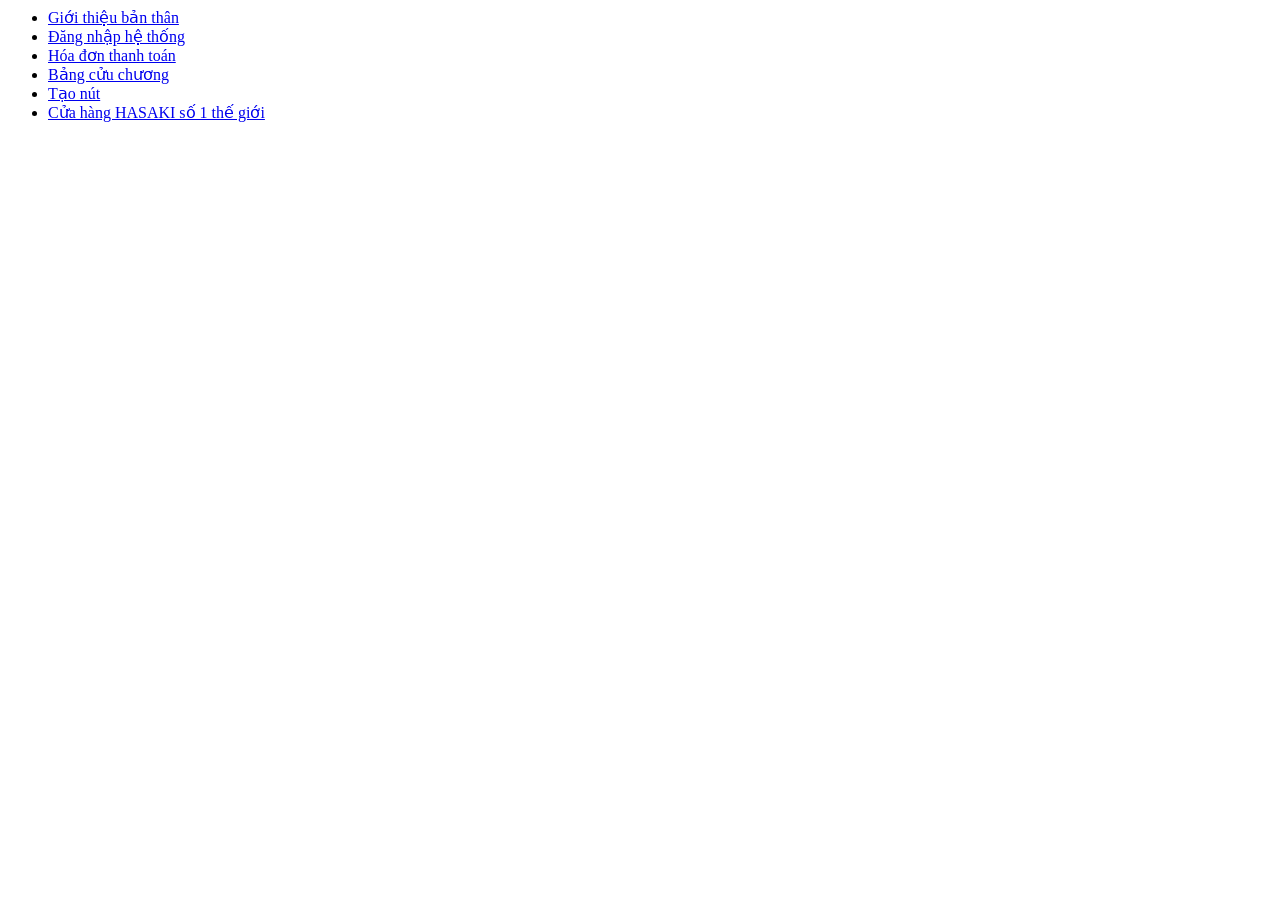
<file: index.html>
﻿<!DOCTYPE>
<html lang = "vi"> 
     <head>
          <title>Thiết kế form đăng nhập </title>
          <meta charset = "utf-8">
     </head>
     <body>
           <ul>
             <li>
                   <a href = "html/page1.html"> Giới thiệu bản thân</a>
               </li>
               <li>
                   <a href = "html/page2.html"> Đăng nhập hệ thống</a>
               </li>
                <li>
                   <a href = "html/page5.html"> Hóa đơn thanh toán</a>
               </li>
               <li>
                   <a href = "html/page6.html"> Bảng cửu chương</a>
               </li>
                <li>
                   <a href = "html/page7.html"> Tạo nút</a>
               </li>
                <li>
                   <a href = "html/page8.html"> Cửa hàng HASAKI số 1 thế giới</a>
               </li>
           </ul>
     </body>
</html>
</file>
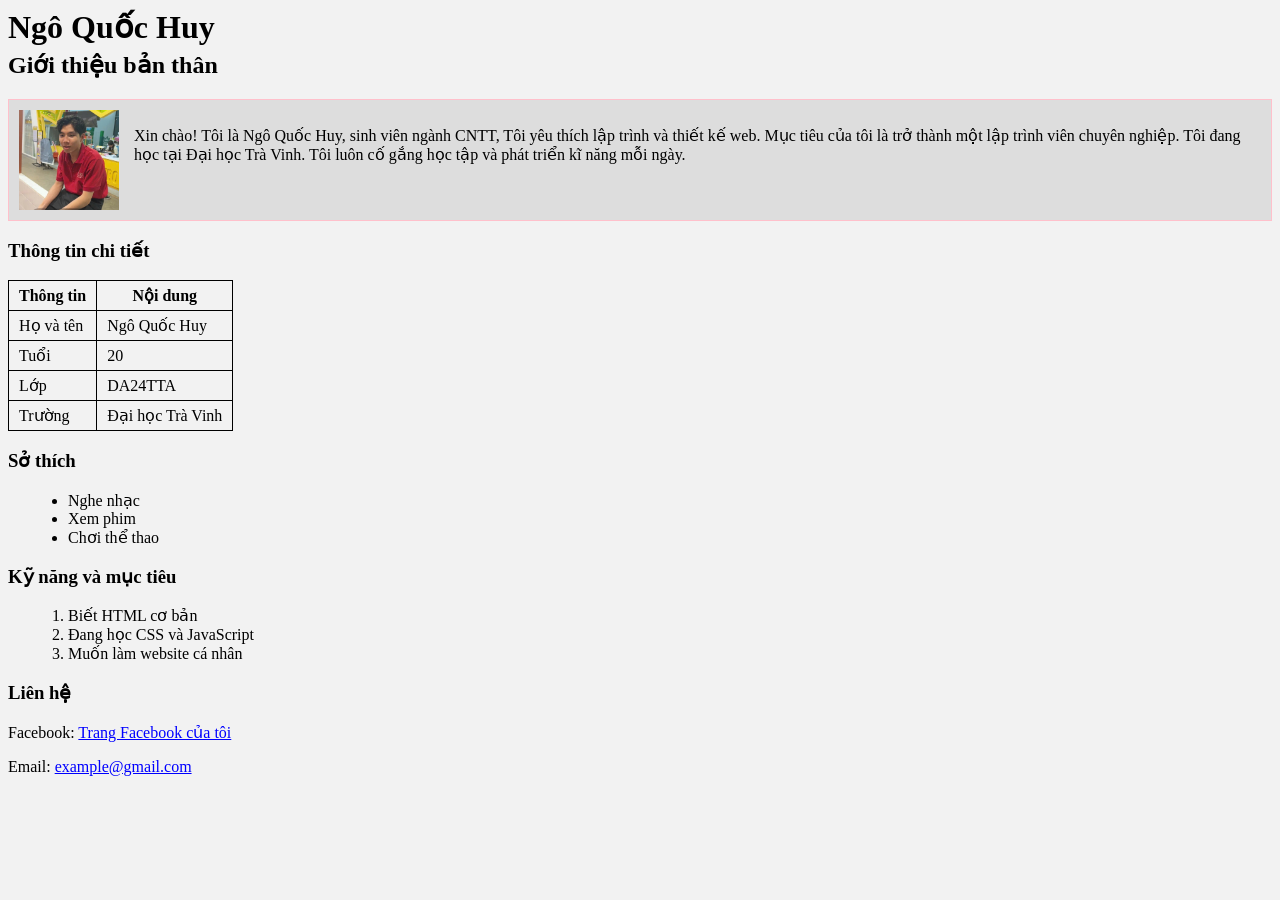
<file: html/page1.html>
﻿<!DOCTYPE>
<html lang = "vi"> 
     <head>
          <title>Thiết kế trang web với HTML</title>
          <meta charset = "utf-8">
		  <link rel="stylesheet" href="../css/style1.css">
     </head>
     <body>
          <h1>Ngô Quốc Huy</h1>
          <h2>Giới thiệu bản thân</h2>
		  <div class="intro"><img src="../assets/images/hình jetjet.jpg" alt="Ảnh đại diện">
          <p>Xin chào! Tôi là Ngô Quốc Huy, sinh viên ngành CNTT, Tôi yêu thích lập trình và thiết kế web. Mục tiêu của tôi là trở thành một lập trình viên chuyên nghiệp.
		  Tôi đang học tại Đại học Trà Vinh. Tôi luôn cố gắng học tập và phát triển kĩ năng mỗi ngày.</p>
</div>
          <h3>Thông tin chi tiết</h3>
          <table>
          <tr>
          <th>Thông tin</th>
          <th>Nội dung</th>
          </tr>
          <tr>
          <td>Họ và tên</td>
          <td>Ngô Quốc Huy</td>
          </tr>
          <tr>
          <td>Tuổi</td>
          <td>20</td>
          </tr>
          <tr>
          <td>Lớp</td>
          <td>DA24TTA</td>
          </tr>
          <tr>
          <td>Trường</td>
          <td>Đại học Trà Vinh</td>
          </tr>
          </table>
	      <h3>Sở thích</h3>
          <ul>
          <li>Nghe nhạc</li>
          <li>Xem phim</li>
          <li>Chơi thể thao</li>
          </ul>
          <h3>Kỹ năng và mục tiêu</h3>
          <ol>
          <li>Biết HTML cơ bản</li>
          <li>Đang học CSS và JavaScript</li>
          <li>Muốn làm website cá nhân</li>
          </ol>
          <h3>Liên hệ</h3>
          <p>Facebook: <a href="https://www.facebook.com/share/18VZj28bwu/">Trang Facebook của tôi</a></p>
          <p>Email: <a href="Ngohuy06062006@gmail.com">example@gmail.com</a></p>

     </body>
</html>
</file>
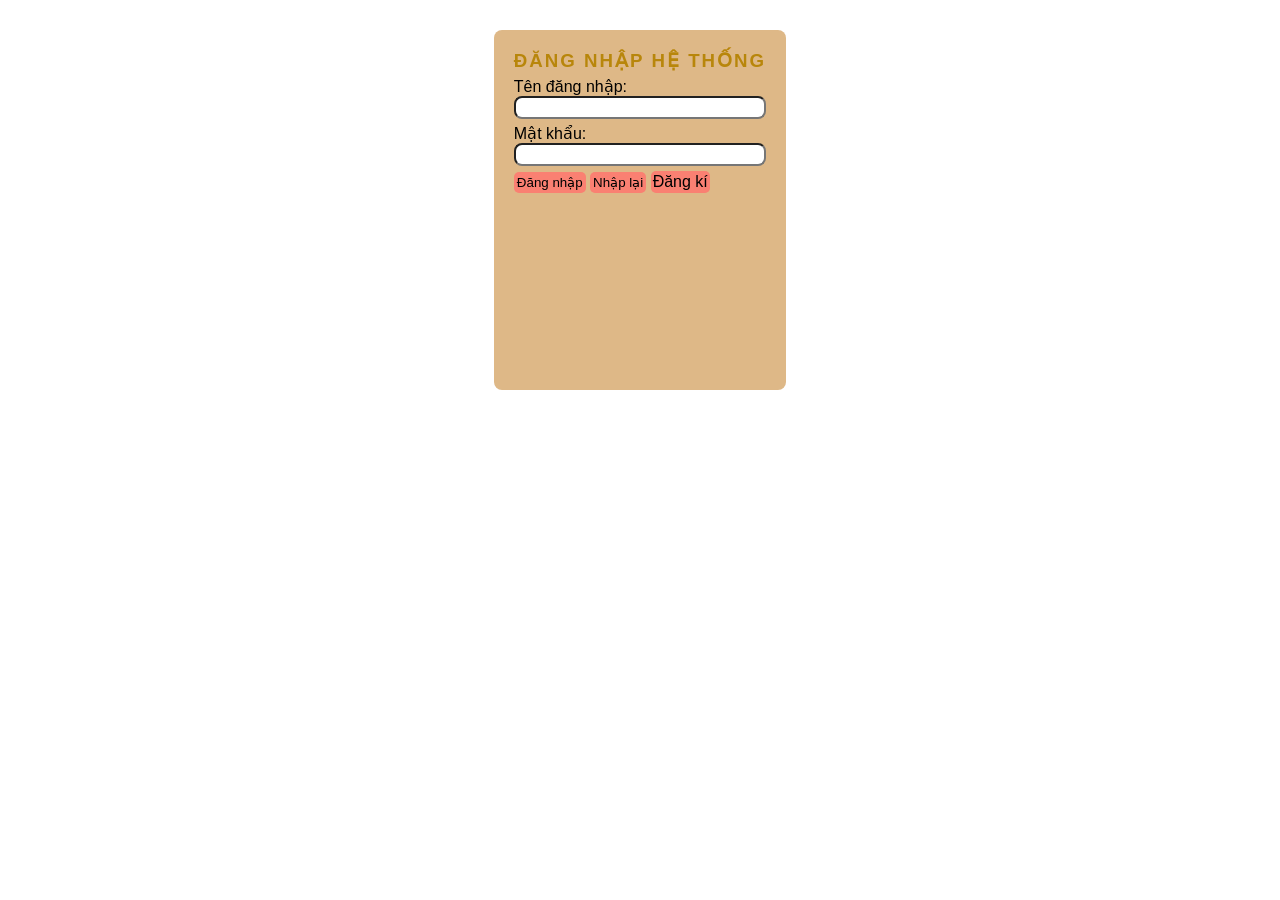
<file: html/page2.html>
﻿<!DOCTYPE>
<html lang = "vi"> 
     <head>
          <title>Thiết kế form đăng nhập</title>
          <meta charset = "utf-8">
		  <link rel="stylesheet" href="../css/style2.css">
     </head>
     <body>
          <div class ="container">
               <form id="frmLogin">
                    <h3 id="title">Đăng nhập hệ thống</h3>
                    <div class = "form-group">
                         <label for="txtUsername">Tên đăng nhập: </label>
                         <input class="form-control" type="text" id="txtUsername" name="txtUsername">
                    </div>
                    <div class="form-group">
                         <lable for="txtPassword">Mật khẩu: </lable>
                         <input class="form-control" type="password" id="txtPassword" name="txtUsername">
                    </div>
                    <input class="button" type="submit" id="sbLogin" name="sbLogin" value="Đăng nhập">
                    <input class="button" type="reset" id="rsCancel" name="rsCancel" value="Nhập lại">
                    <a class="button" href="../html/page3.html">Đăng kí</a>
               </form>
          </div>
     </body>
</html>
</file>
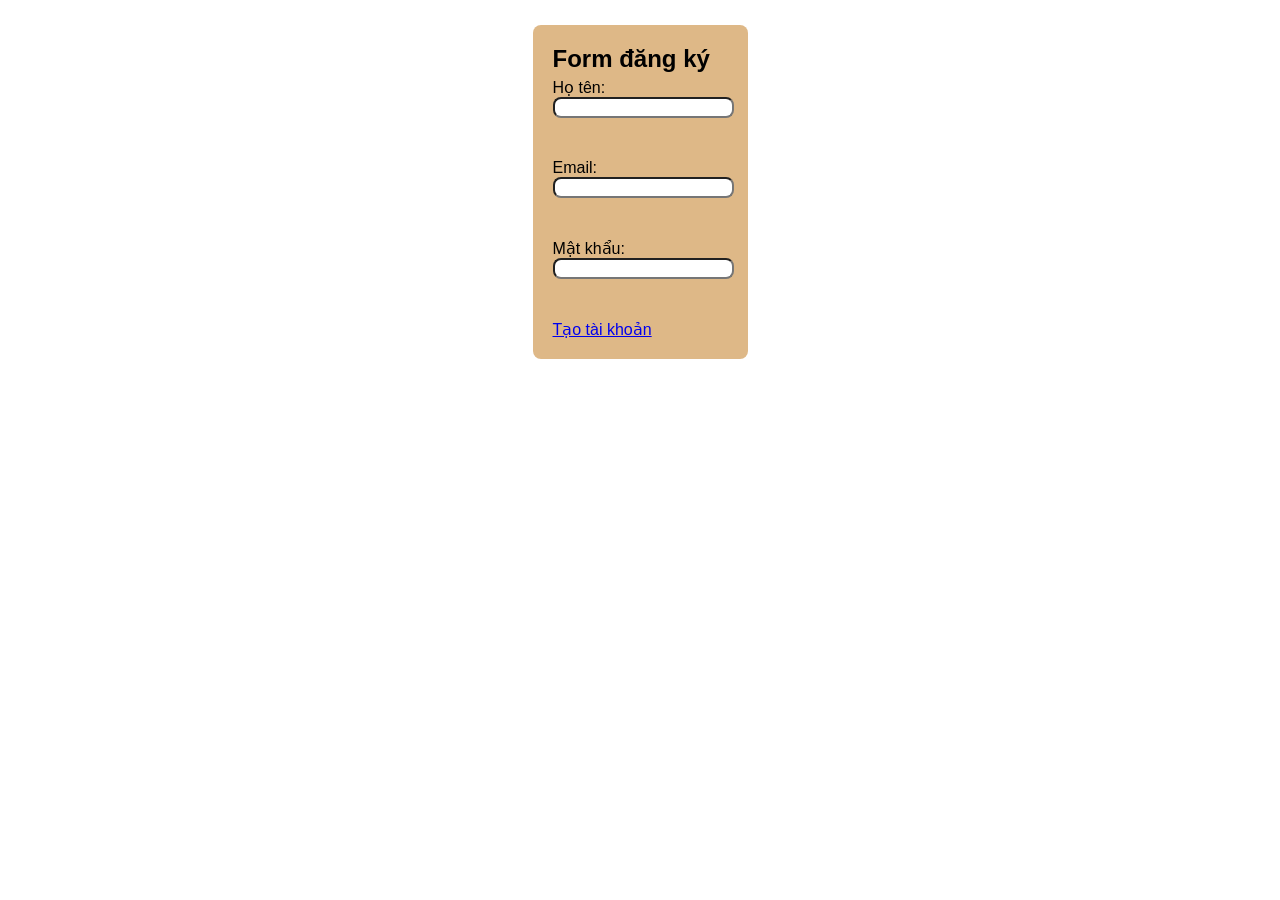
<file: html/page3.html>
﻿<!DOCTYPE html>
<html lang="vi">
<head>
    <meta charset="utf-8">
    <title>Đăng ký</title>
    <link rel="stylesheet" href="../css/style3.css">
</head>
<body>
<div class ="container">
<form id="frmLogin">
    <h2>Form đăng ký</h2>
    <div class = "form-group">
    <label for="txtName">Họ tên: </label>
    <input class= "form-control" type="text" id="txtName" name="txtName"><br><br>
    </div>
    <div class = "form-group">
    <label for="txtEmail">Email: </label>
    <input class="form-control" type="email" id="txtEmail" name="txtEmail"><br><br>
    </div>
    <div class = "form-group">
    <label for="txtPassword">Mật khẩu: </label>
    <input class="form-control" type="password" id="txtPassword" name="txtPassword"><br><br>
    </div>
         <a class="button" href="../html/page4.html">Tạo tài khoản<a>
</form>
</div>
</body>
</html>
</file>
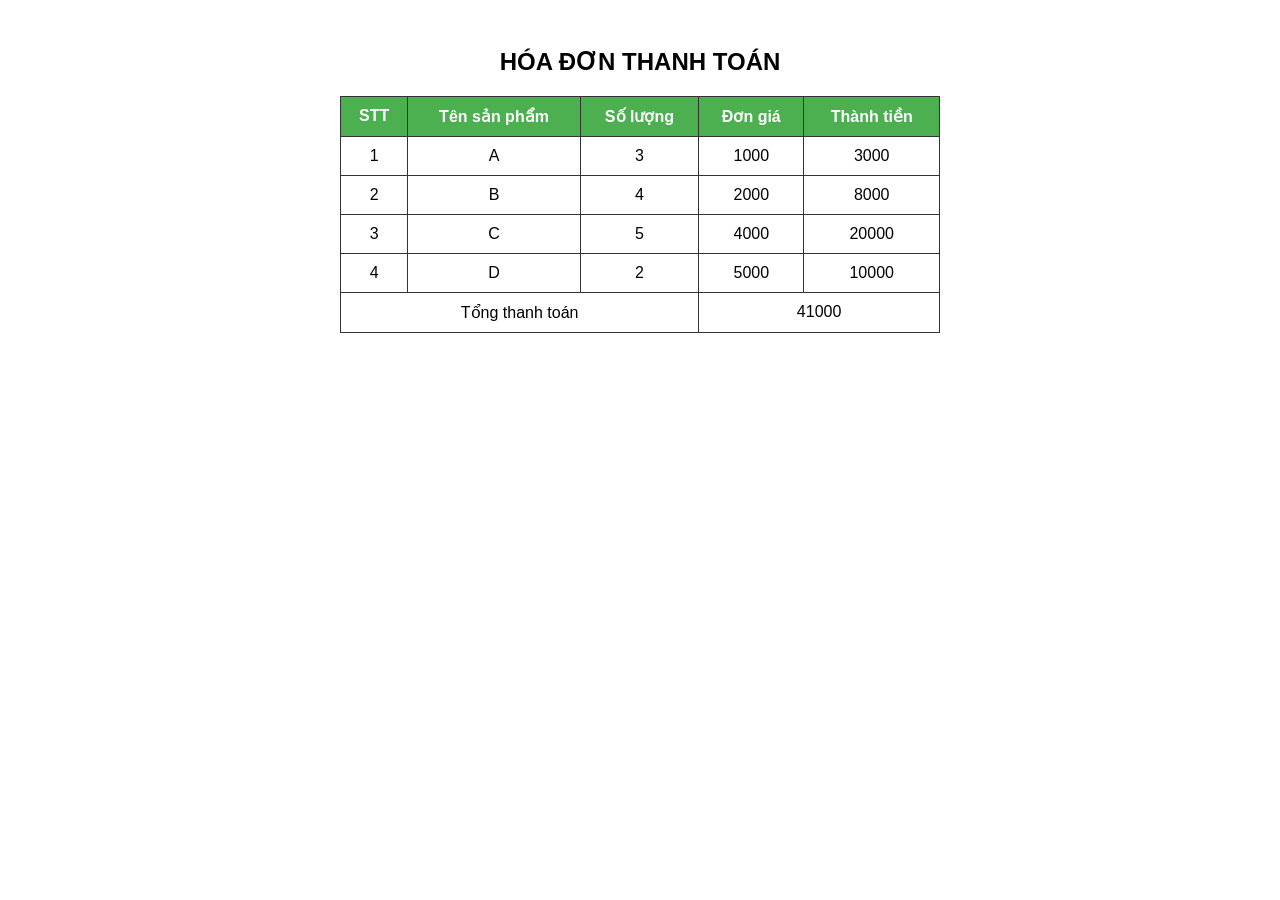
<file: html/page5.html>
﻿<!DOCTYPE html>
<html lang="vi">
<head>
    <meta charset="UTF-8">
    <title>Hóa đơn thanh toán</title>
     <link rel="stylesheet" href="../css/style5.css">
</head>
<body>

<h2>HÓA ĐƠN THANH TOÁN</h2>

<table>
    <thead>
        <tr>
            <th>STT</th>
            <th>Tên sản phẩm</th>
            <th>Số lượng</th>
            <th>Đơn giá</th>
            <th>Thành tiền</th>
        </tr>
    </thead>
    <tr>
       <td>1</td>
       <td>A</td>
       <td class="Số lượng ">3</td>
       <td class="Đơn giá ">1000</td>
       <td class="Thành tiền"></td>
    </tr>

    <tr>
        <td>2</td>
       <td>B</td>
       <td class="Số lượng ">4</td>
       <td class="Đơn giá ">2000</td>
       <td class="Thành tiền"></td>
    </tr>

    <tr>
        <td>3</td>
       <td>C</td>
       <td class="Số lượng ">5</td>
       <td class="Đơn giá ">4000</td>
       <td class="Thành tiền"></td>
    </tr>

    <tr>
        <td>4</td>
       <td>D</td>
       <td class="Số lượng ">2</td>
       <td class="Đơn giá ">5000</td>
       <td class="Thành tiền"></td>
    </tr>

    <tr>
        <td colspan="3">Tổng thanh toán</td>
        <td colspan="2" id="tong"></td>
        
    </tr>
</table>
<script>
    const donGia = document.getElementsByClassName("Đơn giá");
    const soLuong = document.getElementsByClassName("Số lượng");
    const thanhTien = document.getElementsByClassName("Thành tiền");
    let tong = 0;
    for (let i= 0; i < donGia.length;i++){
        thanhTien[i].innerHTML = soLuong[i].innerHTML*donGia[i].innerHTML;
        tong = tong + parseInt(thanhTien[i].innerHTML); 
    }
    document.getElementById("tong").innerHTML = tong;
    </script>
</body>
</html>
</file>
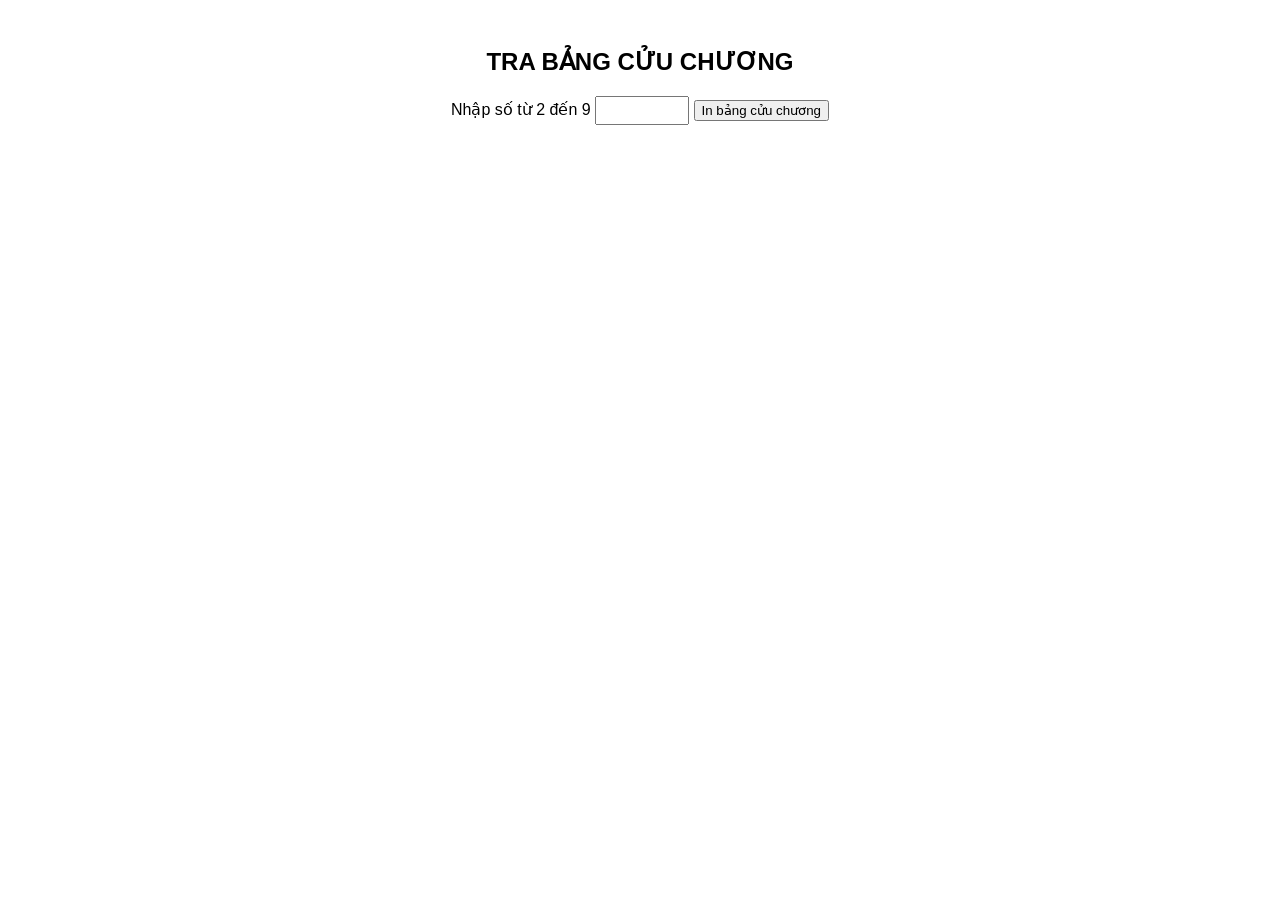
<file: html/page6.html>
﻿<!DOCTYPE html>
<html lang="vi">
<head>
    <meta charset="UTF-8">
    <title>Hóa đơn thanh toán</title>
     <link rel="stylesheet" href="../css/style5.css">
</head>
<body>
<form id="frmInBCC">
    <h2>TRA BẢNG CỬU CHƯƠNG</h2>
    <label for="numBCC">Nhập số từ 2 đến 9</label>
    <input type="number" min="2" max="9">
    <button type="button" onclick="InBCC()">
        In bảng cửu chương
    </button>
    <div id="Kq"></div>
</form>
<script>
    function InBCC(){
        const myForm = document.forms["frmInBCC"];
        const myNumber = myForm.elements[0];
        let num = parseInt(myNumber.value);
        let kq="";
        for (let i=1;i<=10;i++){
            kq += num + " X " + i + " = " + (num*i) + "<br>";
        }
        document.getElementById("Kq").innerHTML=kq;
    }
</script>
</body>
</html>
</file>
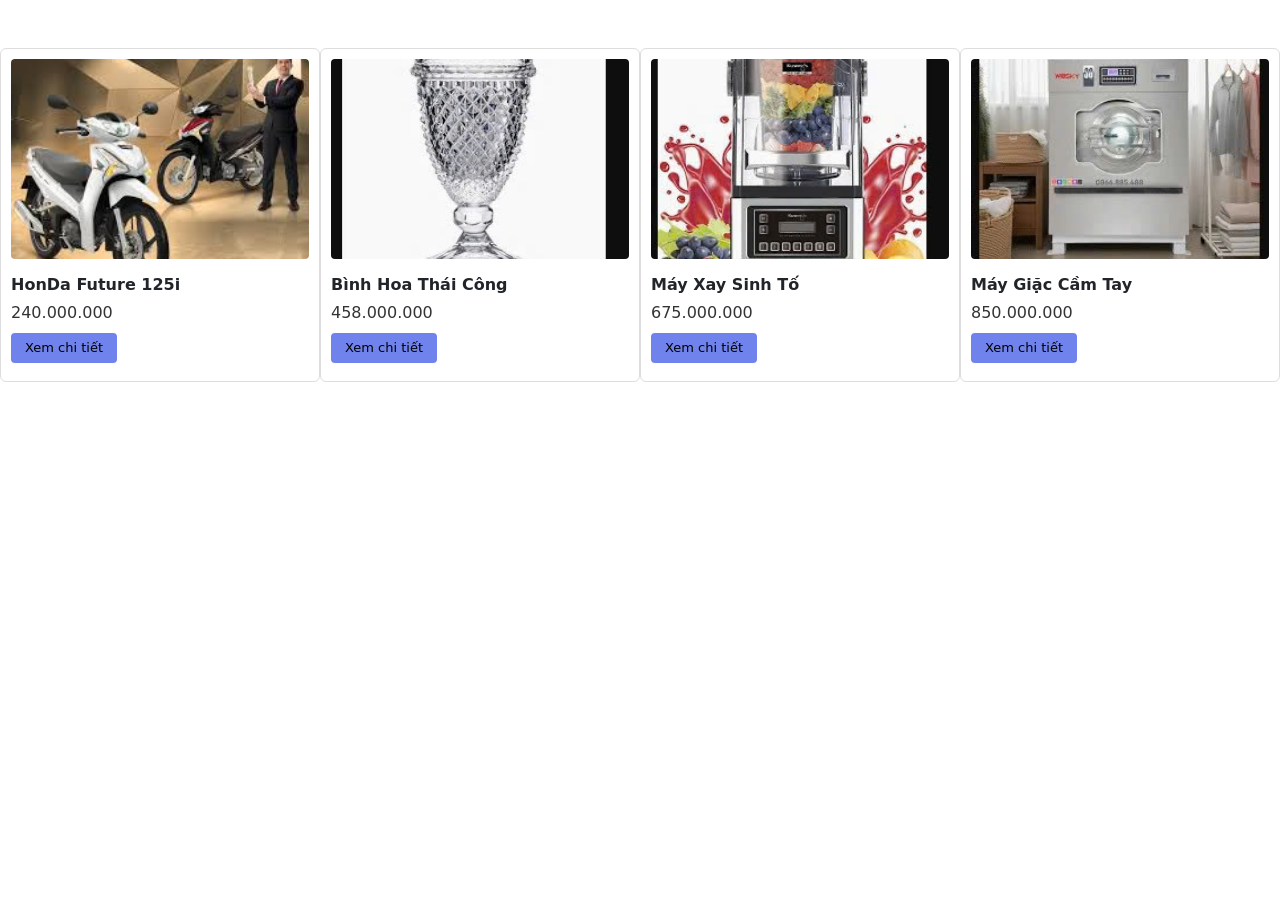
<file: html/page8.html>
﻿<!DOCTYPE html>
<html lang="vi">
<head>
    <title>Thiết kế trang hiển thị sản phẩm</title>
    <meta charset="utf-8">
    <script src="../js/lib.js"></script>
    <link href="https://cdn.jsdelivr.net/npm/bootstrap@5.3.0/dist/css/bootstrap.min.css" rel="stylesheet">
    <style>
        .product-item {
            padding: 10px;
            margin-bottom: 20px;
            border: 1px solid #ddd;
            border-radius: 6px;
            background: #fff;
        }
        .product-image img {
            width: 100%;
            height: 200px;
            object-fit: cover;
            border-radius: 4px;
        }
        .product-info { padding: 8px 0; }
        .product-name {
            font-weight: bold;
            margin: 6px 0 4px;
        }
        .product-price {
            color: #333;
            margin-bottom: 8px;
        }
        .btn-detail {
            display: inline-block;
            padding: 5px 14px;
            background-color: #0929df94;
            color: #000;
            border-radius: 4px;
            text-decoration: none;
            font-size: 13px;
        }
        .btn-detail:hover { background-color: #0b67bd; }
    </style>
</head>
<body>
    <div class="container-fluid mt-5">
        <div id="product-list" class="row"></div>
    </div>

    <script src="https://cdn.jsdelivr.net/npm/bootstrap@5.3.0/dist/js/bootstrap.bundle.min.js"></script>
    <script>
        addProduct_v2(productDatabase);
    </script>
</body>
</html>
</file>
<file: css/style1.css>
﻿body {
   
    background-color: #f2f2f2;
}
h1 {
    margin: 0;
}

h2 {
    margin-top: 5px;
}

.intro {
    display: flex;
    border: 1px solid pink;
    padding: 10px;
    background-color: #ddd;
}

.intro img {
    width: 100px;
    height: 100px;
    margin-right: 15px;
}

table {
    border-collapse: collapse;
    margin-top: 10px;
}

table, th, td {
    border: 1px solid black;
}

th, td {
    padding: 5px 10px;
}

ul, ol {
    margin-left: 20px;
}

a {
    color: blue;
    text-decoration: underline;
}
</file>
<file: css/style2.css>
﻿*{
    margin: 0;
    padding: 0;
    font-family: 'Segoe UI', Tahoma, Geneva, Verdana, sans-serif;
    border-radius: 8px;
}
div.container{
    background-color: white;
    margin-left: 50px;
    margin-right: 50px;
    padding: 30px;
    display: flex;
    justify-content: center;
    min-height: 40vh
}
form#frmLogin{
    background-color:burlywood;
    padding: 20px;
}
h3#title{
    text-transform: uppercase;
    letter-spacing: 2px;
    color:darkgoldenrod;
    text-align: center;
}
div.form-group{
    margin-bottom: 5px;
    margin-top: 5px;
}
input.form-control{
    display: block;
    width: 100%;
    padding: 2px;
}
input.button{
    background-color:salmon;
    border-radius:5px;
    padding: 3px;
    color:black;
    border:none;    
}
a.button{
    display: inline-block;
    text-decoration: none;
    text-align: center;
    background-color: salmon;
    border-radius: 5px;
    padding: 2px;
    color: black;
    border: none;
}
</file>
<file: css/style3.css>
﻿*{
    margin: 0;
    padding: 0;
    font-family: 'Segoe UI', Tahoma, Geneva, Verdana, sans-serif;
    border-radius: 8px;
}
div.container{
    background-color: white;
    margin-left: 50px;
    margin-right: 50px;
    padding: 25px;
    display: flex;
    justify-content: center;
    min-height: 30vh
}
form#frmLogin{
    background-color:burlywood;
    padding: 20px;
}
h3#title{
    text-transform: uppercase;
    letter-spacing: 2px;
    color:darkgoldenrod;
    text-align: center;
}
div.form-group{
    margin-bottom: 5px;
    margin-top: 5px;
}
input.form-control{
    display: block;
    width: 100%;
    padding: 1px;
}
input.button{
    background-color:salmon;
    border-radius:5px;
    padding: 3px;
    color:black;
    border:none;    
}
</file>
<file: css/style5.css>
﻿body {
    font-family: Arial, sans-serif;
    padding: 20px;
    text-align: center;
}

h2 {
    margin-bottom: 20px;
}

table {
    width: 600px;
    margin: auto;
    border-collapse: collapse;
}

th, td {
    border: 1px solid #333;
    padding: 10px;
}

th {
    background-color: #4CAF50;
    color: white;
}

input {
    width: 80px;
    padding: 5px;
    text-align: center;
}

.total {
    font-weight: bold;
    background-color: #f2f2f2;
}
</file>
